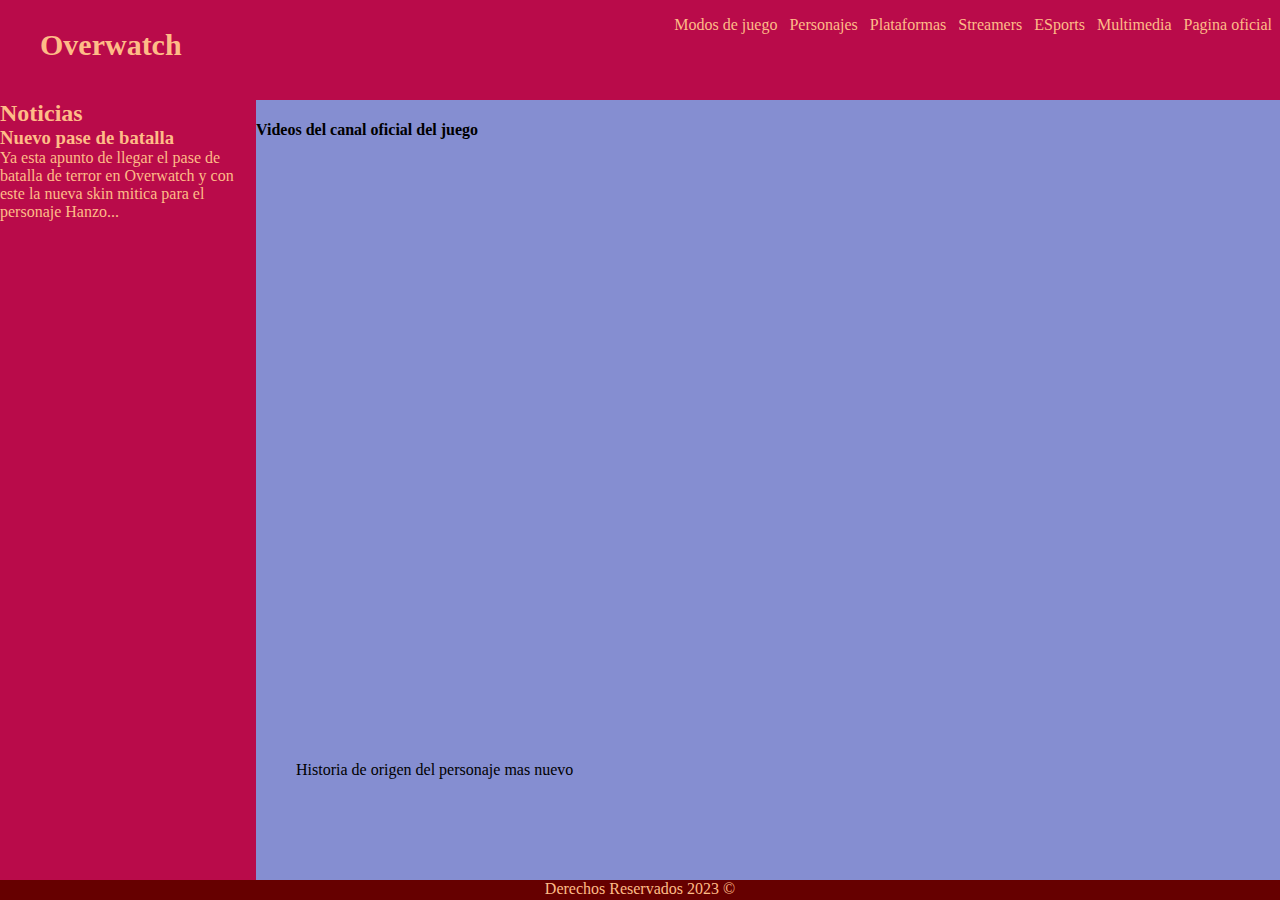
<file: src/main/resources/static/multimedia.html>
<html>
    <head>
        <meta charset="UTF-8">
        <link href="css/estilos.css" rel="stylesheet" type="text/css"/>
    </head>
    <body>
        <header>
            <nav class="nav">
                <a class="logo nav-link" href="index.html">Overwatch</a>

                <ul>
                    <a class="nav-link" href="modes.html">Modos de juego</a>
                    <a class="nav-link" href="personajes.html">Personajes</a>
                    <a class="nav-link" href="plataformas.html">Plataformas</a>
                    <a class="nav-link" href="streamers.html">Streamers</a>
                    <a class="nav-link" href="esports.html">ESports</a>
                    <a class="nav-link" href="multimedia.html">Multimedia</a>
                    <a class="nav-link" href="links.html">Pagina oficial</a>

                </ul>
            </nav>
        </header>
        <aside>
            <h2 class="nav"> Noticias</h2>
            <h3 class="nav">Nuevo pase de batalla</h3>
            <p class="nav">Ya esta apunto de llegar el pase de batalla de terror en Overwatch y con este la nueva skin mitica para el personaje Hanzo...</p>

        </aside>
        <section>
            <!-- Origin story, trailer, gameplay -->
            <h4>Videos del canal oficial del juego</h4>
            <figure>
                <iframe width="1200" height="600" src="https://www.youtube.com/embed/LBI_uHJD-Xo" title="Illari Origin Story | Overwatch 2: Invasion" frameborder="0" allow="accelerometer; clipboard-write; encrypted-media; gyroscope; picture-in-picture; web-share" allowfullscreen></iframe>
                <figcaption> Historia de origen del personaje mas nuevo</figcaption>
            </figure>
            <figure>
                <iframe width="1200" height="600" src="https://www.youtube.com/embed/GE74zkzunZw" title="Overwatch 2 | Season 7: Rise of Darkness | Official Trailer" frameborder="0" allow="accelerometer; clipboard-write; encrypted-media; gyroscope; picture-in-picture; web-share" allowfullscreen></iframe>
                <figcaption> Trailer oficial del nuevo pase de batalla de la temporada </figcaption>
            </figure>
            <figure>
                <h5> Gameplay de Jay3 enseñando el nuevo mapa</h5>
                <iframe width="1200" height="600" src="https://www.youtube.com/embed/MEtDETq_hEA" title="I Played in the Overwatch League SHOWMATCH on the *NEW* Samoa Map!!" frameborder="0" allow="accelerometer; autoplay; clipboard-write; encrypted-media; gyroscope; picture-in-picture; web-share" allowfullscreen></iframe>
                <figcaption> Historia de origen del personaje mas nuevo</figcaption>
            </figure>
            
           <a class="nav-foot"
               href="links.html"> Ir a Pagina oficial</a>
        </section>
        <footer>
            Derechos Reservados 2023 &COPY;
        </footer>
    </body>
</html>
</file>
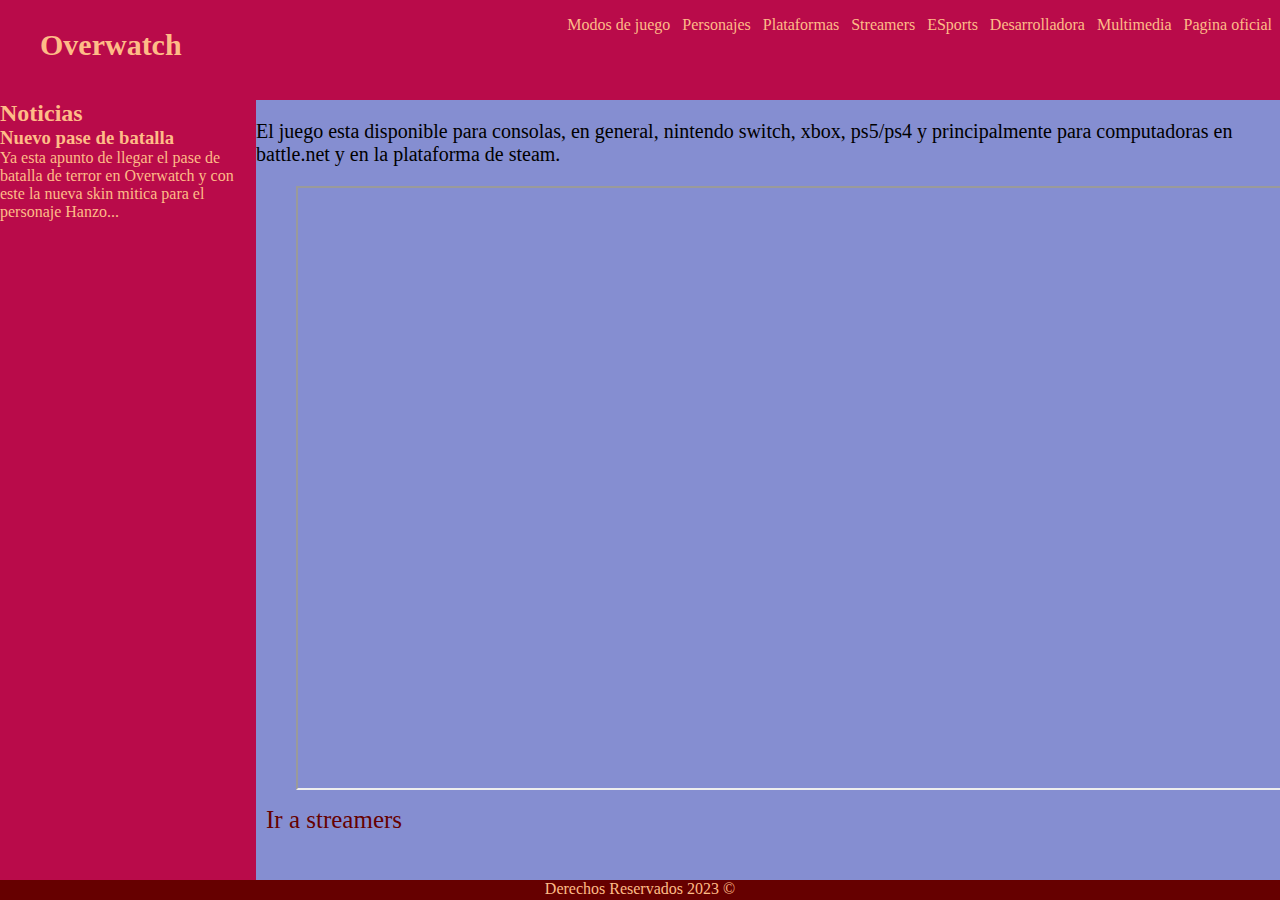
<file: src/main/resources/static/plataformas.html>
<html>
    <head>
        <meta charset="UTF-8">
        <link href="css/estilos.css" rel="stylesheet" type="text/css"/>
    </head>
    <body>
        <header>
            <nav class="nav">
                <a class="logo nav-link" href="index.html">Overwatch</a>

                <ul>
                    <a class="nav-link" href="modes.html">Modos de juego</a>
                    <a class="nav-link" href="personajes.html">Personajes</a>
                    <a class="nav-link" href="plataformas.html">Plataformas</a>
                    <a class="nav-link" href="streamers.html">Streamers</a>
                    <a class="nav-link" href="esports.html">ESports</a>
                    <a class="nav-link" href="blizzard.html">Desarrolladora</a>
                    <a class="nav-link" href="multimedia.html">Multimedia</a>
                    <a class="nav-link" href="links.html">Pagina oficial</a>

                </ul>
            </nav>
        </header>
        <aside>
            <h2 class="nav"> Noticias</h2>
            <h3 class="nav">Nuevo pase de batalla</h3>
            <p class="nav">Ya esta apunto de llegar el pase de batalla de terror en Overwatch y con este la nueva skin mitica para el personaje Hanzo...</p>

        </aside>
        <section>
            <p class="texto">
                El juego esta disponible para consolas, en general, nintendo switch, xbox, ps5/ps4 y principalmente para computadoras 
                en battle.net y en la plataforma de steam.
            </p>
            <figure>
                <iframe src="https://us.shop.battle.net/es-es/product/overwatch?blzcmp=ow_gamesite&_gl=1*1wp6fad*_ga*MTgyMjczOTgyMi4xNjk2NDQ2MDI1*_ga_VYKNV7C0S3*MTY5NjQ2NTQ4NS4yLjEuMTY5NjQ2Njg2Mi42MC4wLjA." width="1300" height="600">
                </iframe>
            </figure>
            <a class="nav-foot"
               href="streamers.html"> Ir a streamers</a>
        </section>
        <footer>
            Derechos Reservados 2023 &COPY;
        </footer>
    </body>
</html>
</file>
<file: src/main/resources/static/css/estilos.css>
body{
    background-color: #858ed1;
    margin: 0;
    padding: 90px 20px 0;
    box-sizing: border-box;
}

header{
    position: fixed;
    background-color: #b90b4a;
    top: 0;
    left: 0;
    width: 100%;
    height: 100px;
}

aside{
    position: fixed;
    background-color: #b90b4a;
    top: 100px;
    left: 0;
    bottom: 20px;
    width: 20%;
}

section{
    overflow-y: scroll;
    position: fixed;
    background-color: #858ed1;
    top: 100px;
    left: 20%;
    bottom: 20px;
    width: 80%;
}

footer{
    position: fixed;
    background-color: #660000;
    left: 0;
    bottom: 0;
    width: 100%;
    height: 20px;
    text-align: center;
    color: #febc87;
}

.logo{
    font-size: 30px;
    font-weight: bold;
    padding: 0 40px;
    line-height: 90px
}

.nav{
    display: flex;
    color: #febc87;
    justify-content: space-between;
    margin: 0 auto;
}
.nav-link{
    color: #febc87;
    text-decoration: none;
    padding-right: 8px;
}
.nav-foot{
    color: #660000;
    text-decoration: none;
    padding-left: 10px;
    font-size: 25px;
    align-content: center;
    
}

.texto{
    display: flex;
    font-size: 20px;
    color: black;
    justify-content: space-between;
}
</file>
